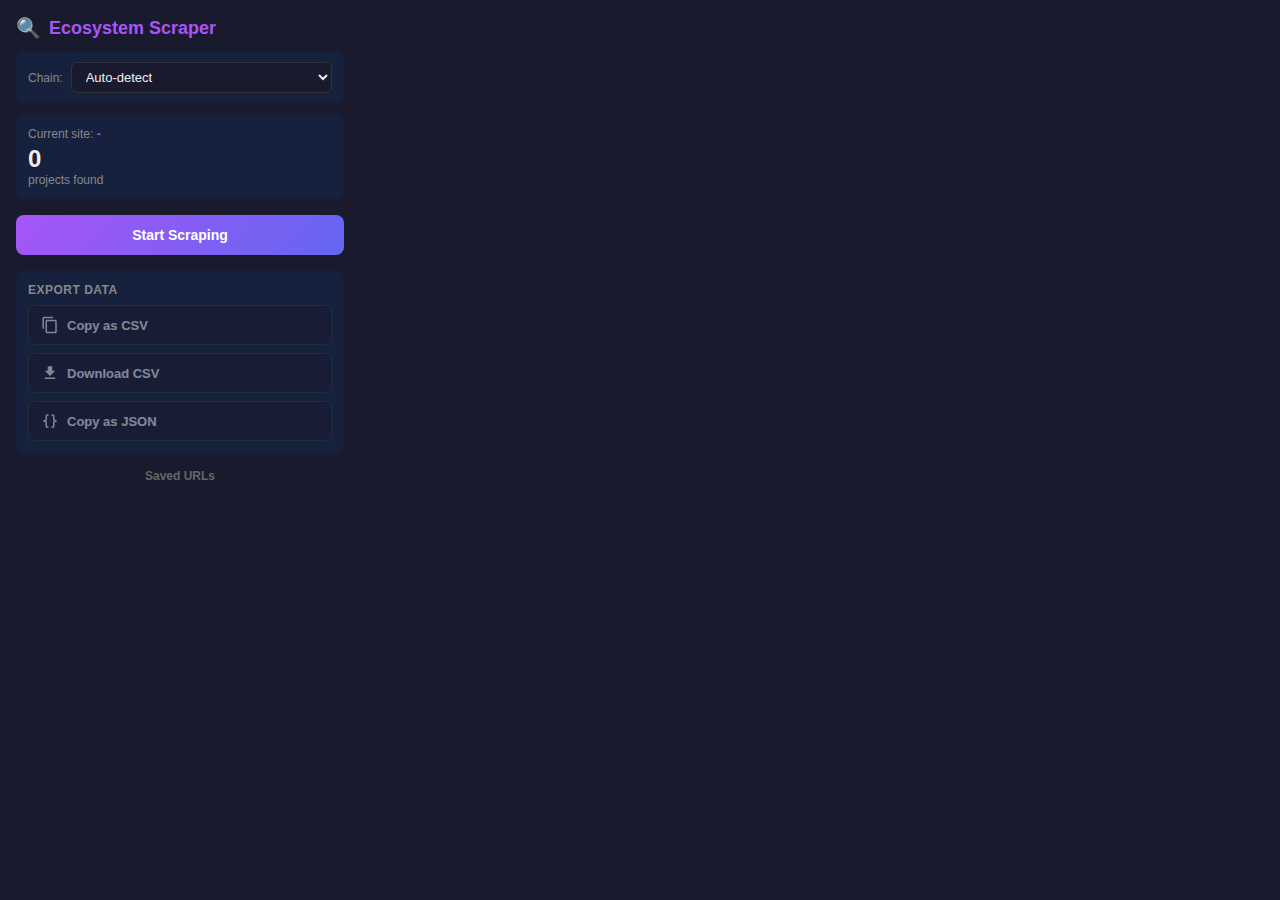
<file: extension/popup.html>
<!DOCTYPE html>
<html>
<head>
  <meta charset="UTF-8">
  <meta name="viewport" content="width=device-width, initial-scale=1.0">
  <title>Ecosystem Scraper</title>
  <style>
    * {
      box-sizing: border-box;
      margin: 0;
      padding: 0;
    }

    body {
      width: 360px;
      font-family: -apple-system, BlinkMacSystemFont, 'Segoe UI', Roboto, sans-serif;
      background: #1a1a2e;
      color: #eee;
      padding: 16px;
    }

    h1 {
      font-size: 18px;
      margin-bottom: 12px;
      color: #a855f7;
      display: flex;
      align-items: center;
      gap: 8px;
    }

    h1 span {
      font-size: 20px;
    }

    .status-bar {
      background: #16213e;
      border-radius: 8px;
      padding: 12px;
      margin-bottom: 16px;
    }

    .status-bar .site {
      font-size: 12px;
      color: #888;
      margin-bottom: 4px;
    }

    .status-bar .site-name {
      font-weight: 600;
      color: #a855f7;
    }

    .status-bar .count {
      font-size: 24px;
      font-weight: 700;
    }

    .status-bar .label {
      font-size: 12px;
      color: #888;
    }

    .progress-container {
      margin-top: 12px;
      display: none;
    }

    .progress-container.active {
      display: block;
    }

    .progress-bar {
      height: 6px;
      background: #16213e;
      border-radius: 3px;
      overflow: hidden;
    }

    .progress-bar .fill {
      height: 100%;
      background: linear-gradient(90deg, #a855f7, #6366f1);
      width: 0%;
      transition: width 0.3s ease;
    }

    .progress-text {
      font-size: 11px;
      color: #888;
      margin-top: 6px;
      text-align: center;
    }

    .btn-group {
      display: flex;
      gap: 8px;
      margin-bottom: 16px;
    }

    button {
      flex: 1;
      padding: 12px 16px;
      border: none;
      border-radius: 8px;
      font-size: 14px;
      font-weight: 600;
      cursor: pointer;
      transition: all 0.2s;
    }

    button:disabled {
      opacity: 0.5;
      cursor: not-allowed;
    }

    .btn-primary {
      background: linear-gradient(135deg, #a855f7, #6366f1);
      color: white;
    }

    .btn-primary:hover:not(:disabled) {
      transform: translateY(-1px);
      box-shadow: 0 4px 12px rgba(168, 85, 247, 0.4);
    }

    .btn-secondary {
      background: #16213e;
      color: #eee;
      border: 1px solid #333;
    }

    .btn-secondary:hover:not(:disabled) {
      background: #1f2937;
    }

    .btn-danger {
      background: #dc2626;
      color: white;
    }

    .output-section {
      background: #16213e;
      border-radius: 8px;
      padding: 12px;
    }

    .output-section h3 {
      font-size: 12px;
      color: #888;
      margin-bottom: 8px;
      text-transform: uppercase;
      letter-spacing: 0.5px;
    }

    .output-options {
      display: flex;
      flex-direction: column;
      gap: 8px;
    }

    .output-btn {
      display: flex;
      align-items: center;
      gap: 8px;
      padding: 10px 12px;
      background: #1a1a2e;
      border: 1px solid #333;
      border-radius: 6px;
      color: #eee;
      font-size: 13px;
      cursor: pointer;
      transition: all 0.2s;
    }

    .output-btn:hover {
      border-color: #a855f7;
      background: #1f1f3a;
    }

    .output-btn svg {
      width: 18px;
      height: 18px;
      fill: currentColor;
    }

    .toast {
      position: fixed;
      bottom: 16px;
      left: 16px;
      right: 16px;
      background: #22c55e;
      color: white;
      padding: 12px;
      border-radius: 8px;
      font-size: 13px;
      text-align: center;
      transform: translateY(100px);
      opacity: 0;
      transition: all 0.3s;
    }

    .toast.show {
      transform: translateY(0);
      opacity: 1;
    }

    .toast.error {
      background: #dc2626;
    }

    .unsupported {
      text-align: center;
      padding: 20px;
    }

    .unsupported p {
      color: #888;
      font-size: 13px;
      margin-bottom: 12px;
    }

    .supported-sites {
      font-size: 12px;
      color: #666;
    }

    .supported-sites span {
      display: inline-block;
      background: #16213e;
      padding: 4px 8px;
      border-radius: 4px;
      margin: 2px;
    }

    .chain-selector {
      display: flex;
      align-items: center;
      gap: 8px;
      margin-bottom: 12px;
      background: #16213e;
      border-radius: 8px;
      padding: 10px 12px;
    }

    .chain-selector label {
      font-size: 12px;
      color: #888;
      white-space: nowrap;
    }

    .chain-selector select {
      flex: 1;
      background: #1a1a2e;
      color: #eee;
      border: 1px solid #333;
      border-radius: 6px;
      padding: 6px 10px;
      font-size: 13px;
      font-family: inherit;
      cursor: pointer;
      outline: none;
    }

    .chain-selector select:hover {
      border-color: #a855f7;
    }

    .chain-selector select:focus {
      border-color: #a855f7;
      box-shadow: 0 0 0 2px rgba(168, 85, 247, 0.2);
    }
  </style>
</head>
<body>
  <h1><span>🔍</span> Ecosystem Scraper</h1>

  <div class="chain-selector">
    <label for="chain-select">Chain:</label>
    <select id="chain-select">
      <option value="">Auto-detect</option>
    </select>
  </div>

  <div id="main-content">
    <div class="status-bar">
      <div class="site">Current site: <span class="site-name" id="site-name">-</span></div>
      <div id="generic-badge" style="display:none;font-size:11px;color:#f59e0b;margin:4px 0;">Experimental &mdash; heuristic extraction, results may vary</div>
      <div class="count" id="project-count">0</div>
      <div class="label">projects found</div>

      <div class="progress-container" id="progress-container">
        <div class="progress-bar">
          <div class="fill" id="progress-fill"></div>
        </div>
        <div class="progress-text" id="progress-text">Scanning...</div>
      </div>
    </div>

    <div class="btn-group">
      <button class="btn-primary" id="start-btn">Start Scraping</button>
      <button class="btn-danger" id="stop-btn" style="display:none;">Stop</button>
    </div>

    <!-- Save URL button — shown only in generic mode -->
    <button class="output-btn" id="save-url-btn" style="display:none;margin-bottom:12px;width:100%;justify-content:center;">
      <svg viewBox="0 0 24 24" style="width:16px;height:16px;fill:currentColor;"><path d="M17 3H5a2 2 0 00-2 2v14a2 2 0 002 2h14c1.1 0 2-.9 2-2V7l-4-4zm-5 16c-1.66 0-3-1.34-3-3s1.34-3 3-3 3 1.34 3 3-1.34 3-3 3zm3-10H5V5h10v4z"/></svg>
      Save URL for Later
    </button>

    <div class="output-section">
      <h3>Export Data</h3>
      <div class="output-options">
        <button class="output-btn" id="copy-csv-btn" disabled>
          <svg viewBox="0 0 24 24"><path d="M16 1H4c-1.1 0-2 .9-2 2v14h2V3h12V1zm3 4H8c-1.1 0-2 .9-2 2v14c0 1.1.9 2 2 2h11c1.1 0 2-.9 2-2V7c0-1.1-.9-2-2-2zm0 16H8V7h11v14z"/></svg>
          Copy as CSV
        </button>
        <button class="output-btn" id="download-csv-btn" disabled>
          <svg viewBox="0 0 24 24"><path d="M19 9h-4V3H9v6H5l7 7 7-7zM5 18v2h14v-2H5z"/></svg>
          Download CSV
        </button>
        <button class="output-btn" id="copy-json-btn" disabled>
          <svg viewBox="0 0 24 24"><path d="M8 3a2 2 0 0 0-2 2v4a2 2 0 0 1-2 2H3v2h1a2 2 0 0 1 2 2v4a2 2 0 0 0 2 2h2v-2H8v-5a2 2 0 0 0-2-2 2 2 0 0 0 2-2V5h2V3H8zm8 0a2 2 0 0 1 2 2v4a2 2 0 0 0 2 2h1v2h-1a2 2 0 0 0-2 2v4a2 2 0 0 1-2 2h-2v-2h2v-5a2 2 0 0 1 2-2 2 2 0 0 1-2-2V5h-2V3h2z"/></svg>
          Copy as JSON
        </button>
      </div>
    </div>
  </div>

  <!-- Saved URLs section — always visible at bottom -->
  <div style="margin-top:12px;text-align:center;">
    <button id="saved-urls-toggle" style="background:none;border:none;color:#666;font-size:12px;cursor:pointer;padding:4px 8px;">
      Saved URLs <span id="saved-urls-count"></span>
    </button>
    <div id="saved-urls-panel" style="display:none;background:#16213e;border-radius:8px;padding:8px;margin-top:8px;max-height:200px;overflow-y:auto;">
      <div id="saved-urls-list"></div>
    </div>
  </div>

  <div id="unsupported-content" class="unsupported" style="display:none;">
    <p>No scraper config found for this site.</p>
    <p>The engine should still load &mdash; try refreshing the page and reopening this popup.</p>
  </div>

  <div class="toast" id="toast"></div>

  <script src="popup.js"></script>
</body>
</html>
</file>
